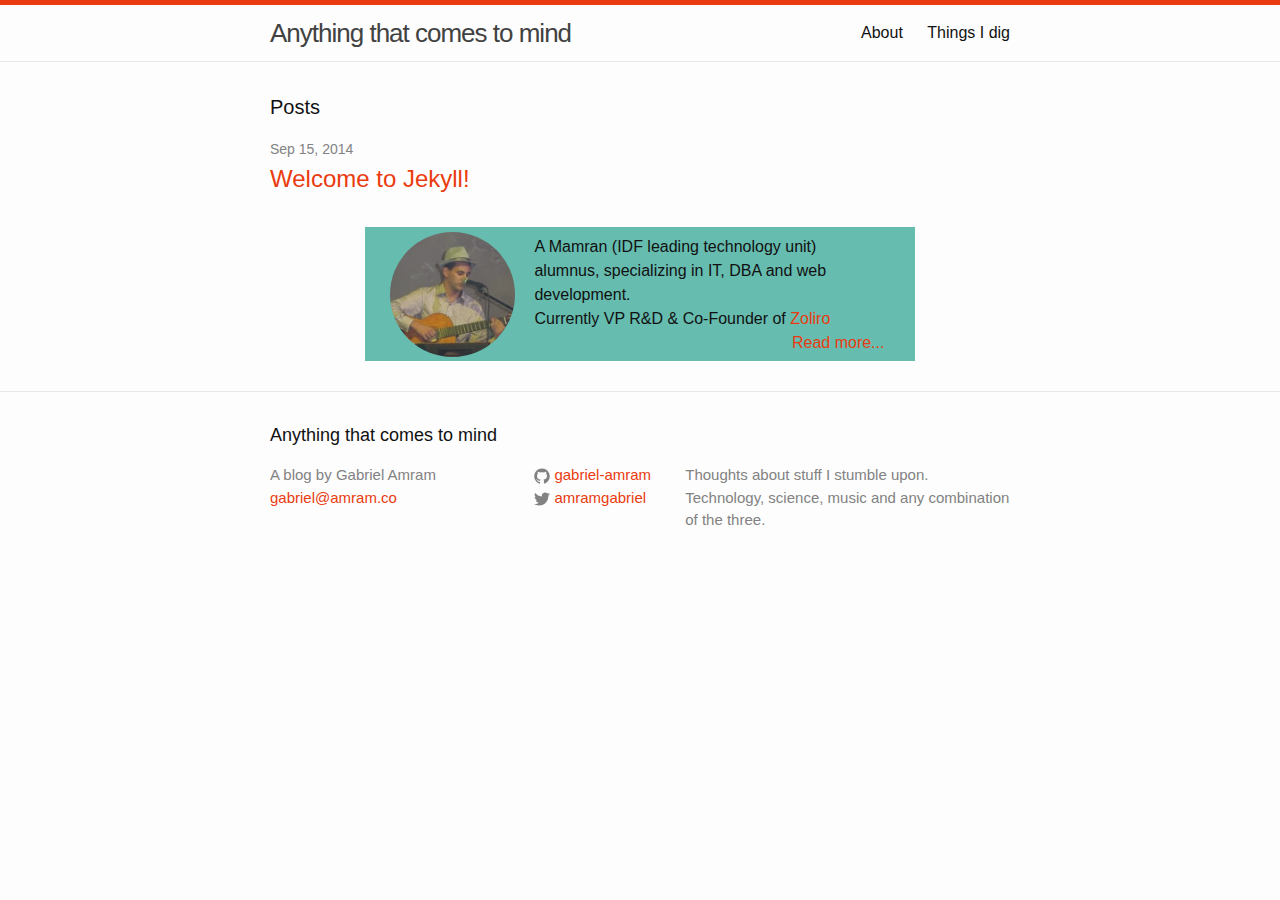
<file: index.html>
<!DOCTYPE html>
<html>

  <head>
    <meta charset="utf-8">
    <meta name="viewport" content="width=device-width initial-scale=1" />
    <meta http-equiv="X-UA-Compatible" content="IE=edge">

    <title>Anything that comes to mind</title>
    <meta name="description" content="Thoughts about stuff I stumble upon. Technology, science, music and any combination of the three.
">

    <link rel="stylesheet" href="/css/main.css">
    <link rel="canonical" href="http://gabriel-amram.github.io/">
</head>


  <body>
    <header class="site-header">

  <div class="wrapper">
    <a class="site-title" href="/">Anything that comes to mind</a>

    <nav class="site-nav">
      <a href="#" class="menu-icon">
	<svg viewBox="0 0 18 15">
	  <path fill="#424242" d="M18,1.484c0,0.82-0.665,1.484-1.484,1.484H1.484C0.665,2.969,0,2.304,0,1.484l0,0C0,0.665,0.665,0,1.484,0 h15.031C17.335,0,18,0.665,18,1.484L18,1.484z"/>
	  <path fill="#424242" d="M18,7.516C18,8.335,17.335,9,16.516,9H1.484C0.665,9,0,8.335,0,7.516l0,0c0-0.82,0.665-1.484,1.484-1.484 h15.031C17.335,6.031,18,6.696,18,7.516L18,7.516z"/>
	  <path fill="#424242" d="M18,13.516C18,14.335,17.335,15,16.516,15H1.484C0.665,15,0,14.335,0,13.516l0,0 c0-0.82,0.665-1.484,1.484-1.484h15.031C17.335,12.031,18,12.696,18,13.516L18,13.516z"/>
	</svg>
      </a>

      <div class="trigger">
	
	  
	  <a class="page-link" href="/about/">About</a>
	  
	
	  
	
	  
	
	  
	
	  
	  <a class="page-link" href="/things-i-dig/">Things I dig</a>
	  
	
      </div>
    </nav>
  </div>
</header>


    <div class="page-content">
      <div class="wrapper">
        <div class="home">

  <h1 class="page-heading">Posts</h1>

  <ul class="post-list">
    
      <li>
        <span class="post-meta">Sep 15, 2014</span>

        <h2>
          <a class="post-link" href="/welcome-post/">Welcome to Jekyll!</a>
        </h2>
      </li>
    
  </ul>

</div>

            <div class="floating-me">
   <div class="me-container">
      <div class="img-container">
          <img src="/assets/img/me.jpg">
      </div>
      <div class="short-about">
          A Mamran (IDF leading technology unit) alumnus, specializing in IT, DBA and web development. <br>Currently VP R&D & Co-Founder of <a href="http://zoliro.com" target="_blank">Zoliro</a>
          <div><a href="http://gabriel-amram.github.io/about/">Read more...</a></div>
      </div>
   </div>
</div>

      </div>
    </div>

    <footer class="site-footer">

  <div class="wrapper">

    <h2 class="footer-heading">Anything that comes to mind</h2>

    <div class="footer-col-wrapper">
      <div class="footer-col  footer-col-1">
        <ul class="contact-list">
          <li>A blog by Gabriel Amram</li>
          <li><a href="mailto:gabriel@amram.co">gabriel@amram.co</a></li>
        </ul>
      </div>

      <div class="footer-col  footer-col-2">
        <ul class="social-media-list">
          
          <li>
            <a href="https://github.com/gabriel-amram">
              <span class="icon  icon--github">
                <svg viewBox="0 0 16 16">
                  <path fill="#828282" d="M7.999,0.431c-4.285,0-7.76,3.474-7.76,7.761 c0,3.428,2.223,6.337,5.307,7.363c0.388,0.071,0.53-0.168,0.53-0.374c0-0.184-0.007-0.672-0.01-1.32 c-2.159,0.469-2.614-1.04-2.614-1.04c-0.353-0.896-0.862-1.135-0.862-1.135c-0.705-0.481,0.053-0.472,0.053-0.472 c0.779,0.055,1.189,0.8,1.189,0.8c0.692,1.186,1.816,0.843,2.258,0.645c0.071-0.502,0.271-0.843,0.493-1.037 C4.86,11.425,3.049,10.76,3.049,7.786c0-0.847,0.302-1.54,0.799-2.082C3.768,5.507,3.501,4.718,3.924,3.65 c0,0,0.652-0.209,2.134,0.796C6.677,4.273,7.34,4.187,8,4.184c0.659,0.003,1.323,0.089,1.943,0.261 c1.482-1.004,2.132-0.796,2.132-0.796c0.423,1.068,0.157,1.857,0.077,2.054c0.497,0.542,0.798,1.235,0.798,2.082 c0,2.981-1.814,3.637-3.543,3.829c0.279,0.24,0.527,0.713,0.527,1.437c0,1.037-0.01,1.874-0.01,2.129 c0,0.208,0.14,0.449,0.534,0.373c3.081-1.028,5.302-3.935,5.302-7.362C15.76,3.906,12.285,0.431,7.999,0.431z"/>
                </svg>
              </span>

              <span class="username">gabriel-amram</span>
            </a>
          </li>
          

          
          <li>
            <a href="https://twitter.com/amramgabriel">
              <span class="icon  icon--twitter">
                <svg viewBox="0 0 16 16">
                  <path fill="#828282" d="M15.969,3.058c-0.586,0.26-1.217,0.436-1.878,0.515c0.675-0.405,1.194-1.045,1.438-1.809
                  c-0.632,0.375-1.332,0.647-2.076,0.793c-0.596-0.636-1.446-1.033-2.387-1.033c-1.806,0-3.27,1.464-3.27,3.27 c0,0.256,0.029,0.506,0.085,0.745C5.163,5.404,2.753,4.102,1.14,2.124C0.859,2.607,0.698,3.168,0.698,3.767 c0,1.134,0.577,2.135,1.455,2.722C1.616,6.472,1.112,6.325,0.671,6.08c0,0.014,0,0.027,0,0.041c0,1.584,1.127,2.906,2.623,3.206 C3.02,9.402,2.731,9.442,2.433,9.442c-0.211,0-0.416-0.021-0.615-0.059c0.416,1.299,1.624,2.245,3.055,2.271 c-1.119,0.877-2.529,1.4-4.061,1.4c-0.264,0-0.524-0.015-0.78-0.046c1.447,0.928,3.166,1.469,5.013,1.469 c6.015,0,9.304-4.983,9.304-9.304c0-0.142-0.003-0.283-0.009-0.423C14.976,4.29,15.531,3.714,15.969,3.058z"/>
                </svg>
              </span>

              <span class="username">amramgabriel</span>
            </a>
          </li>
          
        </ul>
      </div>

      <div class="footer-col  footer-col-3">
        <p class="text">Thoughts about stuff I stumble upon. Technology, science, music and any combination of the three.
</p>
      </div>
    </div>

  </div>

</footer>


  </body>

</html>
</file>
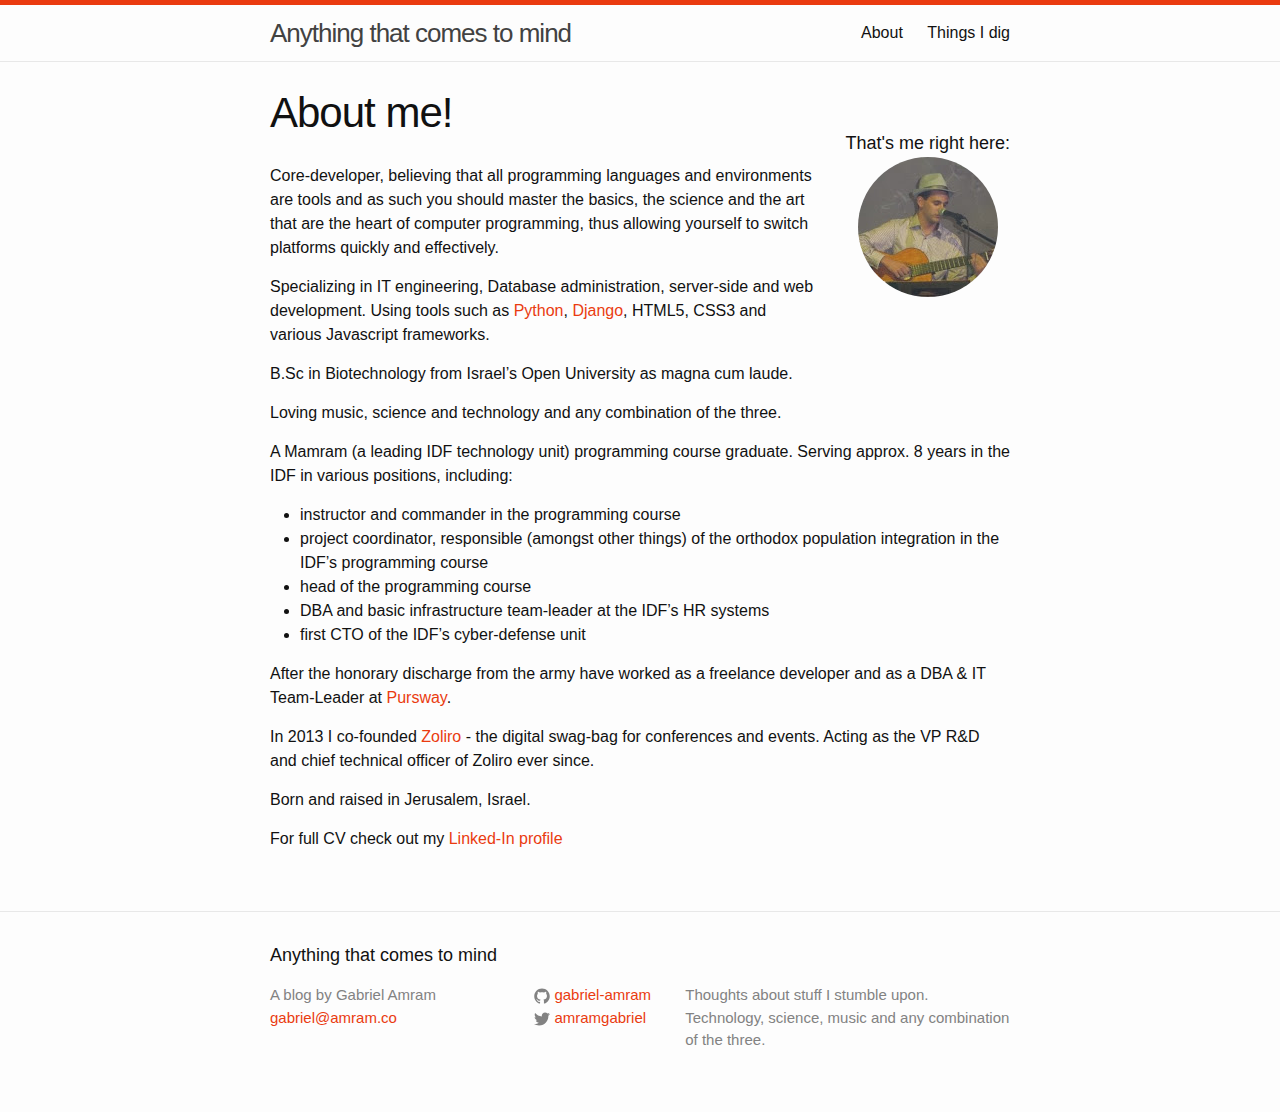
<file: about/index.html>
<!DOCTYPE html>
<html>

  <head>
    <meta charset="utf-8">
    <meta name="viewport" content="width=device-width initial-scale=1" />
    <meta http-equiv="X-UA-Compatible" content="IE=edge">

    <title>About</title>
    <meta name="description" content="Thoughts about stuff I stumble upon. Technology, science, music and any combination of the three.
">

    <link rel="stylesheet" href="/css/main.css">
    <link rel="canonical" href="http://gabriel-amram.github.io/about/">
</head>


  <body>
    <header class="site-header">

  <div class="wrapper">
    <a class="site-title" href="/">Anything that comes to mind</a>

    <nav class="site-nav">
      <a href="#" class="menu-icon">
	<svg viewBox="0 0 18 15">
	  <path fill="#424242" d="M18,1.484c0,0.82-0.665,1.484-1.484,1.484H1.484C0.665,2.969,0,2.304,0,1.484l0,0C0,0.665,0.665,0,1.484,0 h15.031C17.335,0,18,0.665,18,1.484L18,1.484z"/>
	  <path fill="#424242" d="M18,7.516C18,8.335,17.335,9,16.516,9H1.484C0.665,9,0,8.335,0,7.516l0,0c0-0.82,0.665-1.484,1.484-1.484 h15.031C17.335,6.031,18,6.696,18,7.516L18,7.516z"/>
	  <path fill="#424242" d="M18,13.516C18,14.335,17.335,15,16.516,15H1.484C0.665,15,0,14.335,0,13.516l0,0 c0-0.82,0.665-1.484,1.484-1.484h15.031C17.335,12.031,18,12.696,18,13.516L18,13.516z"/>
	</svg>
      </a>

      <div class="trigger">
	
	  
	  <a class="page-link" href="/about/">About</a>
	  
	
	  
	
	  
	
	  
	
	  
	  <a class="page-link" href="/things-i-dig/">Things I dig</a>
	  
	
      </div>
    </nav>
  </div>
</header>


    <div class="page-content">
      <div class="wrapper">
        <div class="post">
	  <header class="post-header">
	    <h1 class="post-title">About me!</h1>
	  </header>
	  <div class="about-me"><div>That's me right here: </div><img src="/assets/img/me.jpg"></div>
	  <article class="post-content">
	    <p>Core-developer, believing that all programming languages and environments are tools and as such you should master the basics, the science and the art that are the heart of computer programming, thus allowing yourself to switch platforms quickly and effectively.</p>

<p>Specializing in IT engineering, Database administration, server-side and web development. Using tools such as <a href="http://python.org">Python</a>, <a href="http://djangoproject.com">Django</a>, HTML5, CSS3 and various Javascript frameworks. </p>

<p>B.Sc in Biotechnology from Israel’s Open University as magna cum laude.</p>

<p><strong>Loving music, science and technology and any combination of the three.</strong></p>

<p>A Mamram (a leading IDF technology unit) programming course graduate. Serving approx. 8 years in the IDF in various positions, including:</p>

<ul>
  <li>instructor and commander in the programming course</li>
  <li>project coordinator, responsible (amongst other things) of the orthodox population integration in the IDF’s programming course</li>
  <li>head of the programming course</li>
  <li>DBA and basic infrastructure team-leader at the IDF’s HR systems</li>
  <li>first CTO of the IDF’s cyber-defense unit</li>
</ul>

<p>After the honorary discharge from the army have worked as a freelance developer and as a DBA &amp; IT Team-Leader at <a href="http://pursway.com/">Pursway</a>.</p>

<p>In 2013 I co-founded <a href="http://zoliro.com/">Zoliro</a> - the digital swag-bag for conferences and events. Acting as the VP R&amp;D and chief technical officer of Zoliro ever since.</p>

<p>Born and raised in Jerusalem, Israel.</p>

<p>For full CV check out my <a href="https://www.linkedin.com/in/gabrielamram">Linked-In profile</a></p>


	  </article>

	</div>
      </div>
    </div>

    <footer class="site-footer">

  <div class="wrapper">

    <h2 class="footer-heading">Anything that comes to mind</h2>

    <div class="footer-col-wrapper">
      <div class="footer-col  footer-col-1">
        <ul class="contact-list">
          <li>A blog by Gabriel Amram</li>
          <li><a href="mailto:gabriel@amram.co">gabriel@amram.co</a></li>
        </ul>
      </div>

      <div class="footer-col  footer-col-2">
        <ul class="social-media-list">
          
          <li>
            <a href="https://github.com/gabriel-amram">
              <span class="icon  icon--github">
                <svg viewBox="0 0 16 16">
                  <path fill="#828282" d="M7.999,0.431c-4.285,0-7.76,3.474-7.76,7.761 c0,3.428,2.223,6.337,5.307,7.363c0.388,0.071,0.53-0.168,0.53-0.374c0-0.184-0.007-0.672-0.01-1.32 c-2.159,0.469-2.614-1.04-2.614-1.04c-0.353-0.896-0.862-1.135-0.862-1.135c-0.705-0.481,0.053-0.472,0.053-0.472 c0.779,0.055,1.189,0.8,1.189,0.8c0.692,1.186,1.816,0.843,2.258,0.645c0.071-0.502,0.271-0.843,0.493-1.037 C4.86,11.425,3.049,10.76,3.049,7.786c0-0.847,0.302-1.54,0.799-2.082C3.768,5.507,3.501,4.718,3.924,3.65 c0,0,0.652-0.209,2.134,0.796C6.677,4.273,7.34,4.187,8,4.184c0.659,0.003,1.323,0.089,1.943,0.261 c1.482-1.004,2.132-0.796,2.132-0.796c0.423,1.068,0.157,1.857,0.077,2.054c0.497,0.542,0.798,1.235,0.798,2.082 c0,2.981-1.814,3.637-3.543,3.829c0.279,0.24,0.527,0.713,0.527,1.437c0,1.037-0.01,1.874-0.01,2.129 c0,0.208,0.14,0.449,0.534,0.373c3.081-1.028,5.302-3.935,5.302-7.362C15.76,3.906,12.285,0.431,7.999,0.431z"/>
                </svg>
              </span>

              <span class="username">gabriel-amram</span>
            </a>
          </li>
          

          
          <li>
            <a href="https://twitter.com/amramgabriel">
              <span class="icon  icon--twitter">
                <svg viewBox="0 0 16 16">
                  <path fill="#828282" d="M15.969,3.058c-0.586,0.26-1.217,0.436-1.878,0.515c0.675-0.405,1.194-1.045,1.438-1.809
                  c-0.632,0.375-1.332,0.647-2.076,0.793c-0.596-0.636-1.446-1.033-2.387-1.033c-1.806,0-3.27,1.464-3.27,3.27 c0,0.256,0.029,0.506,0.085,0.745C5.163,5.404,2.753,4.102,1.14,2.124C0.859,2.607,0.698,3.168,0.698,3.767 c0,1.134,0.577,2.135,1.455,2.722C1.616,6.472,1.112,6.325,0.671,6.08c0,0.014,0,0.027,0,0.041c0,1.584,1.127,2.906,2.623,3.206 C3.02,9.402,2.731,9.442,2.433,9.442c-0.211,0-0.416-0.021-0.615-0.059c0.416,1.299,1.624,2.245,3.055,2.271 c-1.119,0.877-2.529,1.4-4.061,1.4c-0.264,0-0.524-0.015-0.78-0.046c1.447,0.928,3.166,1.469,5.013,1.469 c6.015,0,9.304-4.983,9.304-9.304c0-0.142-0.003-0.283-0.009-0.423C14.976,4.29,15.531,3.714,15.969,3.058z"/>
                </svg>
              </span>

              <span class="username">amramgabriel</span>
            </a>
          </li>
          
        </ul>
      </div>

      <div class="footer-col  footer-col-3">
        <p class="text">Thoughts about stuff I stumble upon. Technology, science, music and any combination of the three.
</p>
      </div>
    </div>

  </div>

</footer>


  </body>

</html>
</file>
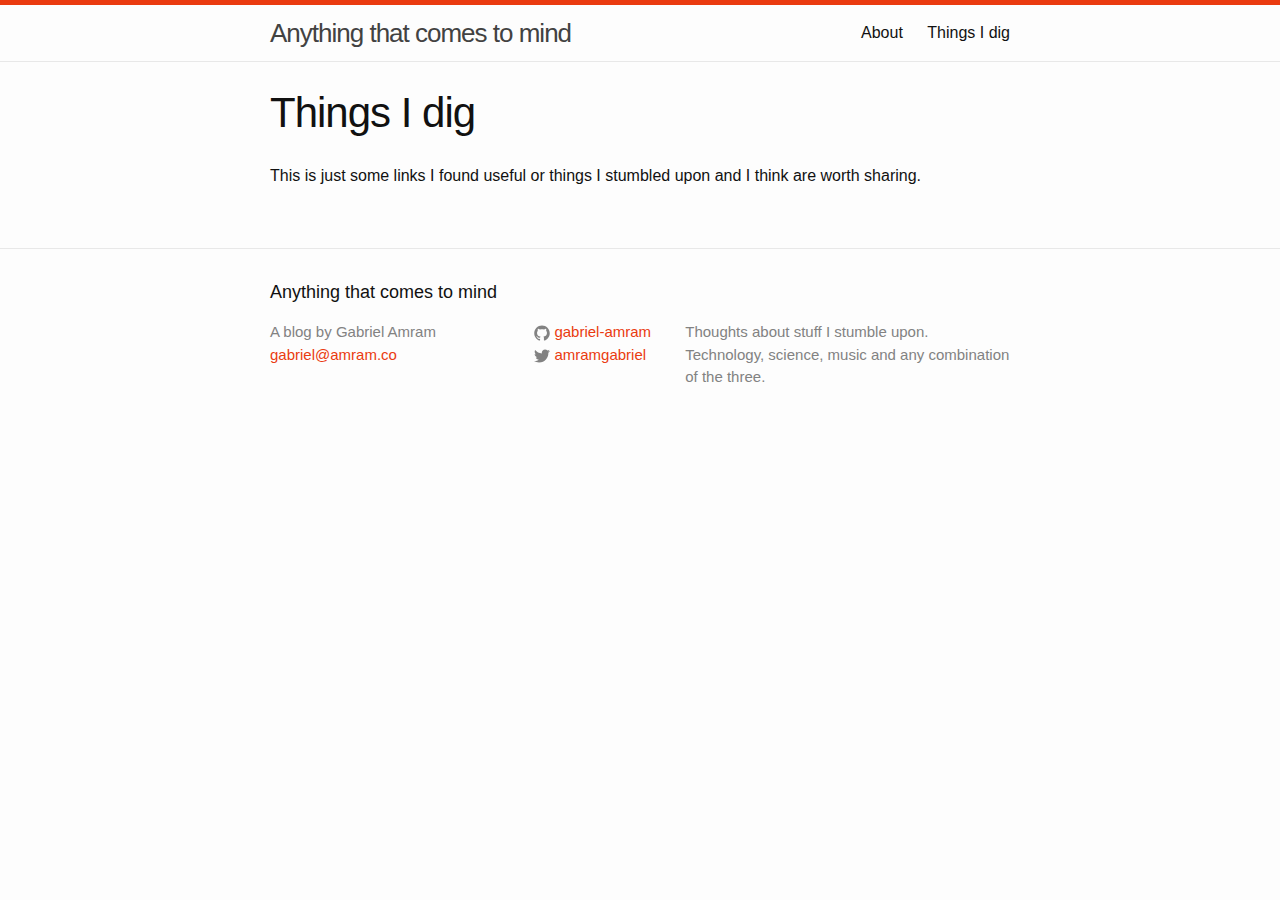
<file: things-i-dig/index.html>
<!DOCTYPE html>
<html>

  <head>
    <meta charset="utf-8">
    <meta name="viewport" content="width=device-width initial-scale=1" />
    <meta http-equiv="X-UA-Compatible" content="IE=edge">

    <title>Things I dig</title>
    <meta name="description" content="Thoughts about stuff I stumble upon. Technology, science, music and any combination of the three.
">

    <link rel="stylesheet" href="/css/main.css">
    <link rel="canonical" href="http://gabriel-amram.github.io/things-i-dig/">
</head>


  <body>
    <header class="site-header">

  <div class="wrapper">
    <a class="site-title" href="/">Anything that comes to mind</a>

    <nav class="site-nav">
      <a href="#" class="menu-icon">
	<svg viewBox="0 0 18 15">
	  <path fill="#424242" d="M18,1.484c0,0.82-0.665,1.484-1.484,1.484H1.484C0.665,2.969,0,2.304,0,1.484l0,0C0,0.665,0.665,0,1.484,0 h15.031C17.335,0,18,0.665,18,1.484L18,1.484z"/>
	  <path fill="#424242" d="M18,7.516C18,8.335,17.335,9,16.516,9H1.484C0.665,9,0,8.335,0,7.516l0,0c0-0.82,0.665-1.484,1.484-1.484 h15.031C17.335,6.031,18,6.696,18,7.516L18,7.516z"/>
	  <path fill="#424242" d="M18,13.516C18,14.335,17.335,15,16.516,15H1.484C0.665,15,0,14.335,0,13.516l0,0 c0-0.82,0.665-1.484,1.484-1.484h15.031C17.335,12.031,18,12.696,18,13.516L18,13.516z"/>
	</svg>
      </a>

      <div class="trigger">
	
	  
	  <a class="page-link" href="/about/">About</a>
	  
	
	  
	
	  
	
	  
	
	  
	  <a class="page-link" href="/things-i-dig/">Things I dig</a>
	  
	
      </div>
    </nav>
  </div>
</header>


    <div class="page-content">
      <div class="wrapper">
        <div class="post">
	  <header class="post-header">
	    <h1 class="post-title">Things I dig</h1>
	  </header>

	  <article class="post-content">
	    <p>This is just some links I found useful or things I stumbled upon and I think are worth sharing.</p>


	  </article>

	</div>
      </div>
    </div>

    <footer class="site-footer">

  <div class="wrapper">

    <h2 class="footer-heading">Anything that comes to mind</h2>

    <div class="footer-col-wrapper">
      <div class="footer-col  footer-col-1">
        <ul class="contact-list">
          <li>A blog by Gabriel Amram</li>
          <li><a href="mailto:gabriel@amram.co">gabriel@amram.co</a></li>
        </ul>
      </div>

      <div class="footer-col  footer-col-2">
        <ul class="social-media-list">
          
          <li>
            <a href="https://github.com/gabriel-amram">
              <span class="icon  icon--github">
                <svg viewBox="0 0 16 16">
                  <path fill="#828282" d="M7.999,0.431c-4.285,0-7.76,3.474-7.76,7.761 c0,3.428,2.223,6.337,5.307,7.363c0.388,0.071,0.53-0.168,0.53-0.374c0-0.184-0.007-0.672-0.01-1.32 c-2.159,0.469-2.614-1.04-2.614-1.04c-0.353-0.896-0.862-1.135-0.862-1.135c-0.705-0.481,0.053-0.472,0.053-0.472 c0.779,0.055,1.189,0.8,1.189,0.8c0.692,1.186,1.816,0.843,2.258,0.645c0.071-0.502,0.271-0.843,0.493-1.037 C4.86,11.425,3.049,10.76,3.049,7.786c0-0.847,0.302-1.54,0.799-2.082C3.768,5.507,3.501,4.718,3.924,3.65 c0,0,0.652-0.209,2.134,0.796C6.677,4.273,7.34,4.187,8,4.184c0.659,0.003,1.323,0.089,1.943,0.261 c1.482-1.004,2.132-0.796,2.132-0.796c0.423,1.068,0.157,1.857,0.077,2.054c0.497,0.542,0.798,1.235,0.798,2.082 c0,2.981-1.814,3.637-3.543,3.829c0.279,0.24,0.527,0.713,0.527,1.437c0,1.037-0.01,1.874-0.01,2.129 c0,0.208,0.14,0.449,0.534,0.373c3.081-1.028,5.302-3.935,5.302-7.362C15.76,3.906,12.285,0.431,7.999,0.431z"/>
                </svg>
              </span>

              <span class="username">gabriel-amram</span>
            </a>
          </li>
          

          
          <li>
            <a href="https://twitter.com/amramgabriel">
              <span class="icon  icon--twitter">
                <svg viewBox="0 0 16 16">
                  <path fill="#828282" d="M15.969,3.058c-0.586,0.26-1.217,0.436-1.878,0.515c0.675-0.405,1.194-1.045,1.438-1.809
                  c-0.632,0.375-1.332,0.647-2.076,0.793c-0.596-0.636-1.446-1.033-2.387-1.033c-1.806,0-3.27,1.464-3.27,3.27 c0,0.256,0.029,0.506,0.085,0.745C5.163,5.404,2.753,4.102,1.14,2.124C0.859,2.607,0.698,3.168,0.698,3.767 c0,1.134,0.577,2.135,1.455,2.722C1.616,6.472,1.112,6.325,0.671,6.08c0,0.014,0,0.027,0,0.041c0,1.584,1.127,2.906,2.623,3.206 C3.02,9.402,2.731,9.442,2.433,9.442c-0.211,0-0.416-0.021-0.615-0.059c0.416,1.299,1.624,2.245,3.055,2.271 c-1.119,0.877-2.529,1.4-4.061,1.4c-0.264,0-0.524-0.015-0.78-0.046c1.447,0.928,3.166,1.469,5.013,1.469 c6.015,0,9.304-4.983,9.304-9.304c0-0.142-0.003-0.283-0.009-0.423C14.976,4.29,15.531,3.714,15.969,3.058z"/>
                </svg>
              </span>

              <span class="username">amramgabriel</span>
            </a>
          </li>
          
        </ul>
      </div>

      <div class="footer-col  footer-col-3">
        <p class="text">Thoughts about stuff I stumble upon. Technology, science, music and any combination of the three.
</p>
      </div>
    </div>

  </div>

</footer>


  </body>

</html>
</file>
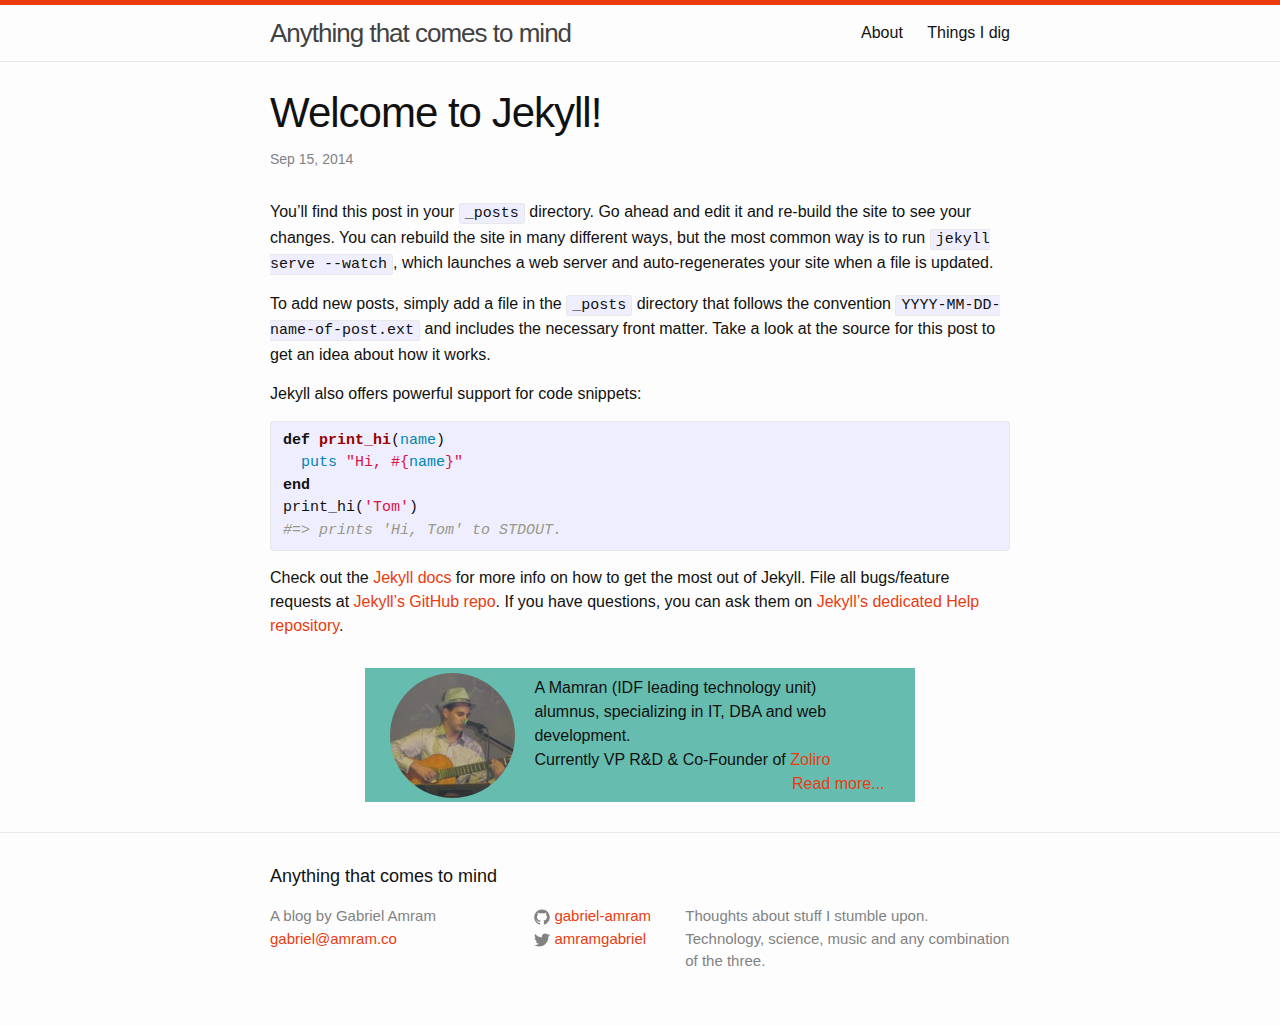
<file: welcome-post/index.html>
<!DOCTYPE html>
<html>

  <head>
    <meta charset="utf-8">
    <meta name="viewport" content="width=device-width initial-scale=1" />
    <meta http-equiv="X-UA-Compatible" content="IE=edge">

    <title>Welcome to Jekyll!</title>
    <meta name="description" content="Thoughts about stuff I stumble upon. Technology, science, music and any combination of the three.
">

    <link rel="stylesheet" href="/css/main.css">
    <link rel="canonical" href="http://gabriel-amram.github.io/welcome-post/">
</head>


  <body>
    <header class="site-header">

  <div class="wrapper">
    <a class="site-title" href="/">Anything that comes to mind</a>

    <nav class="site-nav">
      <a href="#" class="menu-icon">
	<svg viewBox="0 0 18 15">
	  <path fill="#424242" d="M18,1.484c0,0.82-0.665,1.484-1.484,1.484H1.484C0.665,2.969,0,2.304,0,1.484l0,0C0,0.665,0.665,0,1.484,0 h15.031C17.335,0,18,0.665,18,1.484L18,1.484z"/>
	  <path fill="#424242" d="M18,7.516C18,8.335,17.335,9,16.516,9H1.484C0.665,9,0,8.335,0,7.516l0,0c0-0.82,0.665-1.484,1.484-1.484 h15.031C17.335,6.031,18,6.696,18,7.516L18,7.516z"/>
	  <path fill="#424242" d="M18,13.516C18,14.335,17.335,15,16.516,15H1.484C0.665,15,0,14.335,0,13.516l0,0 c0-0.82,0.665-1.484,1.484-1.484h15.031C17.335,12.031,18,12.696,18,13.516L18,13.516z"/>
	</svg>
      </a>

      <div class="trigger">
	
	  
	  <a class="page-link" href="/about/">About</a>
	  
	
	  
	
	  
	
	  
	
	  
	  <a class="page-link" href="/things-i-dig/">Things I dig</a>
	  
	
      </div>
    </nav>
  </div>
</header>


    <div class="page-content">
      <div class="wrapper">
        <div class="post">

  <header class="post-header">
    <h1 class="post-title">Welcome to Jekyll!</h1>
    <p class="post-meta">Sep 15, 2014</p>
  </header>

  <article class="post-content">
    <p>You’ll find this post in your <code>_posts</code> directory. Go ahead and edit it and re-build the site to see your changes. You can rebuild the site in many different ways, but the most common way is to run <code>jekyll serve --watch</code>, which launches a web server and auto-regenerates your site when a file is updated.</p>

<p>To add new posts, simply add a file in the <code>_posts</code> directory that follows the convention <code>YYYY-MM-DD-name-of-post.ext</code> and includes the necessary front matter. Take a look at the source for this post to get an idea about how it works.</p>

<p>Jekyll also offers powerful support for code snippets:</p>

<div class="highlight"><pre><code class="language-ruby" data-lang="ruby"><span class="k">def</span> <span class="nf">print_hi</span><span class="p">(</span><span class="nb">name</span><span class="p">)</span>
  <span class="nb">puts</span> <span class="s2">&quot;Hi, </span><span class="si">#{</span><span class="nb">name</span><span class="si">}</span><span class="s2">&quot;</span>
<span class="k">end</span>
<span class="n">print_hi</span><span class="p">(</span><span class="s1">&#39;Tom&#39;</span><span class="p">)</span>
<span class="c1">#=&gt; prints &#39;Hi, Tom&#39; to STDOUT.</span></code></pre></div>

<p>Check out the <a href="http://jekyllrb.com">Jekyll docs</a> for more info on how to get the most out of Jekyll. File all bugs/feature requests at <a href="https://github.com/jekyll/jekyll">Jekyll’s GitHub repo</a>. If you have questions, you can ask them on <a href="https://github.com/jekyll/jekyll-help">Jekyll’s dedicated Help repository</a>.</p>


  </article>

</div>

            <div class="floating-me">
   <div class="me-container">
      <div class="img-container">
          <img src="/assets/img/me.jpg">
      </div>
      <div class="short-about">
          A Mamran (IDF leading technology unit) alumnus, specializing in IT, DBA and web development. <br>Currently VP R&D & Co-Founder of <a href="http://zoliro.com" target="_blank">Zoliro</a>
          <div><a href="http://gabriel-amram.github.io/about/">Read more...</a></div>
      </div>
   </div>
</div>

      </div>
    </div>

    <footer class="site-footer">

  <div class="wrapper">

    <h2 class="footer-heading">Anything that comes to mind</h2>

    <div class="footer-col-wrapper">
      <div class="footer-col  footer-col-1">
        <ul class="contact-list">
          <li>A blog by Gabriel Amram</li>
          <li><a href="mailto:gabriel@amram.co">gabriel@amram.co</a></li>
        </ul>
      </div>

      <div class="footer-col  footer-col-2">
        <ul class="social-media-list">
          
          <li>
            <a href="https://github.com/gabriel-amram">
              <span class="icon  icon--github">
                <svg viewBox="0 0 16 16">
                  <path fill="#828282" d="M7.999,0.431c-4.285,0-7.76,3.474-7.76,7.761 c0,3.428,2.223,6.337,5.307,7.363c0.388,0.071,0.53-0.168,0.53-0.374c0-0.184-0.007-0.672-0.01-1.32 c-2.159,0.469-2.614-1.04-2.614-1.04c-0.353-0.896-0.862-1.135-0.862-1.135c-0.705-0.481,0.053-0.472,0.053-0.472 c0.779,0.055,1.189,0.8,1.189,0.8c0.692,1.186,1.816,0.843,2.258,0.645c0.071-0.502,0.271-0.843,0.493-1.037 C4.86,11.425,3.049,10.76,3.049,7.786c0-0.847,0.302-1.54,0.799-2.082C3.768,5.507,3.501,4.718,3.924,3.65 c0,0,0.652-0.209,2.134,0.796C6.677,4.273,7.34,4.187,8,4.184c0.659,0.003,1.323,0.089,1.943,0.261 c1.482-1.004,2.132-0.796,2.132-0.796c0.423,1.068,0.157,1.857,0.077,2.054c0.497,0.542,0.798,1.235,0.798,2.082 c0,2.981-1.814,3.637-3.543,3.829c0.279,0.24,0.527,0.713,0.527,1.437c0,1.037-0.01,1.874-0.01,2.129 c0,0.208,0.14,0.449,0.534,0.373c3.081-1.028,5.302-3.935,5.302-7.362C15.76,3.906,12.285,0.431,7.999,0.431z"/>
                </svg>
              </span>

              <span class="username">gabriel-amram</span>
            </a>
          </li>
          

          
          <li>
            <a href="https://twitter.com/amramgabriel">
              <span class="icon  icon--twitter">
                <svg viewBox="0 0 16 16">
                  <path fill="#828282" d="M15.969,3.058c-0.586,0.26-1.217,0.436-1.878,0.515c0.675-0.405,1.194-1.045,1.438-1.809
                  c-0.632,0.375-1.332,0.647-2.076,0.793c-0.596-0.636-1.446-1.033-2.387-1.033c-1.806,0-3.27,1.464-3.27,3.27 c0,0.256,0.029,0.506,0.085,0.745C5.163,5.404,2.753,4.102,1.14,2.124C0.859,2.607,0.698,3.168,0.698,3.767 c0,1.134,0.577,2.135,1.455,2.722C1.616,6.472,1.112,6.325,0.671,6.08c0,0.014,0,0.027,0,0.041c0,1.584,1.127,2.906,2.623,3.206 C3.02,9.402,2.731,9.442,2.433,9.442c-0.211,0-0.416-0.021-0.615-0.059c0.416,1.299,1.624,2.245,3.055,2.271 c-1.119,0.877-2.529,1.4-4.061,1.4c-0.264,0-0.524-0.015-0.78-0.046c1.447,0.928,3.166,1.469,5.013,1.469 c6.015,0,9.304-4.983,9.304-9.304c0-0.142-0.003-0.283-0.009-0.423C14.976,4.29,15.531,3.714,15.969,3.058z"/>
                </svg>
              </span>

              <span class="username">amramgabriel</span>
            </a>
          </li>
          
        </ul>
      </div>

      <div class="footer-col  footer-col-3">
        <p class="text">Thoughts about stuff I stumble upon. Technology, science, music and any combination of the three.
</p>
      </div>
    </div>

  </div>

</footer>


  </body>

</html>
</file>
<file: css/main.css>
/**
 * Reset some basic elements
 */
body, h1, h2, h3, h4, h5, h6,
p, blockquote, pre, hr,
dl, dd, ol, ul, figure {
  margin: 0;
  padding: 0; }

/**
 * Basic styling
 */
body {
  font-family: Helvetica, Arial, sans-serif;
  font-size: 16px;
  line-height: 1.5;
  font-weight: 300;
  color: #111111;
  background-color: #fdfdfd;
  -webkit-text-size-adjust: 100%; }

/**
 * Set `margin-bottom` to maintain vertical rhythm
 */
h1, h2, h3, h4, h5, h6,
p, blockquote, pre,
ul, ol, dl, figure,
.highlight {
  margin-bottom: 15px; }

/**
 * Images
 */
img {
  max-width: 100%;
  vertical-align: middle; }

/**
 * Figures
 */
figure > img {
  display: block; }

figcaption {
  font-size: 14px; }

/**
 * Lists
 */
ul, ol {
  margin-left: 30px; }

li > ul,
li > ol {
  margin-bottom: 0; }

/**
 * Headings
 */
h1, h2, h3, h4, h5, h6 {
  font-weight: 300; }

/**
 * Links
 */
a {
  color: #ea3b10;
  text-decoration: none; }
  a:visited {
    color: #a2290b; }
  a:hover {
    color: #111111;
    text-decoration: underline; }

/**
 * Blockquotes
 */
blockquote {
  color: #828282;
  border-left: 4px solid #e8e8e8;
  padding-left: 15px;
  font-size: 18px;
  letter-spacing: -1px;
  font-style: italic; }
  blockquote > :last-child {
    margin-bottom: 0; }

/**
 * Code formatting
 */
pre,
code {
  font-size: 15px;
  border: 1px solid #e8e8e8;
  border-radius: 3px;
  background-color: #eef; }

code {
  padding: 1px 5px; }

pre {
  padding: 8px 12px;
  overflow-x: scroll; }
  pre > code {
    border: 0;
    padding-right: 0;
    padding-left: 0; }

/**
 * Wrapper
 */
.wrapper {
  max-width: -webkit-calc(800px - (30px * 2));
  max-width: calc(800px - (30px * 2));
  margin-right: auto;
  margin-left: auto;
  padding-right: 30px;
  padding-left: 30px; }
  @media screen and (max-width: 800px) {
    .wrapper {
      max-width: -webkit-calc(800px - (30px));
      max-width: calc(800px - (30px));
      padding-right: 15px;
      padding-left: 15px; } }

/**
 * Clearfix
 */
.wrapper:after, .footer-col-wrapper:after {
  content: "";
  display: table;
  clear: both; }

/**
 * Icons
 */
.icon > svg {
  display: inline-block;
  width: 16px;
  height: 16px;
  vertical-align: middle; }
  .icon > svg path {
    fill: #828282; }

/**
 * Site header
 */
.site-header {
  border-top: 5px solid #ea3b10;
  border-bottom: 1px solid #e8e8e8;
  min-height: 56px;
  position: relative; }

.site-title {
  font-size: 26px;
  line-height: 56px;
  letter-spacing: -1px;
  margin-bottom: 0;
  float: left; }
  .site-title, .site-title:visited {
    color: #424242; }

.site-nav {
  float: right;
  line-height: 56px; }
  .site-nav .menu-icon {
    display: none; }
  .site-nav .page-link {
    color: #111111;
    line-height: 1.5; }
    .site-nav .page-link:not(:first-child) {
      margin-left: 20px; }
  @media screen and (max-width: 600px) {
    .site-nav {
      position: absolute;
      top: 9px;
      right: 30px;
      background-color: #fdfdfd;
      border: 1px solid #e8e8e8;
      border-radius: 5px;
      text-align: right; }
      .site-nav .menu-icon {
        display: block;
        float: right;
        width: 36px;
        height: 26px;
        line-height: 0;
        padding-top: 10px;
        text-align: center; }
        .site-nav .menu-icon > svg {
          width: 18px;
          height: 15px; }
          .site-nav .menu-icon > svg path {
            fill: #424242; }
      .site-nav .trigger {
        clear: both;
        display: none; }
      .site-nav:hover .trigger {
        display: block;
        padding-bottom: 5px; }
      .site-nav .page-link {
        display: block;
        padding: 5px 10px; } }

/**
 * Site footer
 */
.site-footer {
  border-top: 1px solid #e8e8e8;
  padding: 30px 0; }

.footer-heading {
  font-size: 18px;
  margin-bottom: 15px; }

.contact-list,
.social-media-list {
  list-style: none;
  margin-left: 0; }

.footer-col-wrapper {
  font-size: 15px;
  color: #828282;
  margin-left: -15px; }

.footer-col {
  float: left;
  margin-bottom: 15px;
  padding-left: 15px; }

.footer-col-1 {
  width: -webkit-calc(35% - (30px / 2));
  width: calc(35% - (30px / 2)); }

.footer-col-2 {
  width: -webkit-calc(20% - (30px / 2));
  width: calc(20% - (30px / 2)); }

.footer-col-3 {
  width: -webkit-calc(45% - (30px / 2));
  width: calc(45% - (30px / 2)); }

@media screen and (max-width: 800px) {
  .footer-col-1,
  .footer-col-2 {
    width: -webkit-calc(50% - (30px / 2));
    width: calc(50% - (30px / 2)); }

  .footer-col-3 {
    width: -webkit-calc(100% - (30px / 2));
    width: calc(100% - (30px / 2)); } }
@media screen and (max-width: 600px) {
  .footer-col {
    float: none;
    width: -webkit-calc(100% - (30px / 2));
    width: calc(100% - (30px / 2)); } }
/**
 * Page content
 */
.page-content {
  padding: 30px 0; }

.page-heading {
  font-size: 20px; }

.post-list {
  margin-left: 0;
  list-style: none; }
  .post-list > li {
    margin-bottom: 30px; }

.post-meta {
  font-size: 14px;
  color: #828282; }

.post-link {
  display: block;
  font-size: 24px; }

/**
 * Posts
 */
.post-header {
  margin-bottom: 30px; }

.post-title {
  font-size: 42px;
  letter-spacing: -1px;
  line-height: 1; }
  @media screen and (max-width: 800px) {
    .post-title {
      font-size: 36px; } }

.post-content {
  margin-bottom: 30px; }
  .post-content h2 {
    font-size: 32px; }
    @media screen and (max-width: 800px) {
      .post-content h2 {
        font-size: 28px; } }
  .post-content h3 {
    font-size: 26px; }
    @media screen and (max-width: 800px) {
      .post-content h3 {
        font-size: 22px; } }
  .post-content h4 {
    font-size: 20px; }
    @media screen and (max-width: 800px) {
      .post-content h4 {
        font-size: 18px; } }

/** 
 * Manual stuff
 */
.floating-me {
  background-color: #66bcaf;
  margin: 0 auto;
  width: 550px; }
  .floating-me .me-container {
    margin: 0 auto;
    padding: 5px 0 0;
    width: 500px; }
    .floating-me .me-container .img-container {
      text-align: center;
      width: 25%;
      margin: 0 auto 4px;
      display: inline-block; }
      .floating-me .me-container .img-container img {
        border-radius: 110px; }
    .floating-me .me-container .short-about {
      display: inline-block;
      width: 70%;
      margin-left: 3%;
      vertical-align: middle; }
      .floating-me .me-container .short-about > div {
        text-align: right; }

.main-contained-wrapper {
  position: relative;
  min-height: 400px; }

.about-me {
  float: right;
  font-size: 18px;
  margin: -34px 0 6px 30px;
  text-align: center; }
  .about-me > div {
    font-size: 18px;
    text-align: center; }
  .about-me img {
    border-radius: 150px; }

/**
 * Syntax highlighting styles
 */
.highlight {
  background: #fff; }
  .highlight .c {
    color: #998;
    font-style: italic; }
  .highlight .err {
    color: #a61717;
    background-color: #e3d2d2; }
  .highlight .k {
    font-weight: bold; }
  .highlight .o {
    font-weight: bold; }
  .highlight .cm {
    color: #998;
    font-style: italic; }
  .highlight .cp {
    color: #999;
    font-weight: bold; }
  .highlight .c1 {
    color: #998;
    font-style: italic; }
  .highlight .cs {
    color: #999;
    font-weight: bold;
    font-style: italic; }
  .highlight .gd {
    color: #000;
    background-color: #ffdddd; }
  .highlight .gd .x {
    color: #000;
    background-color: #ffaaaa; }
  .highlight .ge {
    font-style: italic; }
  .highlight .gr {
    color: #aa0000; }
  .highlight .gh {
    color: #999999; }
  .highlight .gi {
    color: #000;
    background-color: #ddffdd; }
  .highlight .gi .x {
    color: #000;
    background-color: #aaffaa; }
  .highlight .go {
    color: #888888; }
  .highlight .gp {
    color: #555555; }
  .highlight .gs {
    font-weight: bold; }
  .highlight .gu {
    color: #aaaaaa; }
  .highlight .gt {
    color: #aa0000; }
  .highlight .kc {
    font-weight: bold; }
  .highlight .kd {
    font-weight: bold; }
  .highlight .kp {
    font-weight: bold; }
  .highlight .kr {
    font-weight: bold; }
  .highlight .kt {
    color: #458;
    font-weight: bold; }
  .highlight .m {
    color: #009999; }
  .highlight .s {
    color: #dd1144; }
  .highlight .na {
    color: teal; }
  .highlight .nb {
    color: #0086b3; }
  .highlight .nc {
    color: #458;
    font-weight: bold; }
  .highlight .no {
    color: teal; }
  .highlight .ni {
    color: purple; }
  .highlight .ne {
    color: #900;
    font-weight: bold; }
  .highlight .nf {
    color: #900;
    font-weight: bold; }
  .highlight .nn {
    color: #555555; }
  .highlight .nt {
    color: navy; }
  .highlight .nv {
    color: teal; }
  .highlight .ow {
    font-weight: bold; }
  .highlight .w {
    color: #bbbbbb; }
  .highlight .mf {
    color: #009999; }
  .highlight .mh {
    color: #009999; }
  .highlight .mi {
    color: #009999; }
  .highlight .mo {
    color: #009999; }
  .highlight .sb {
    color: #dd1144; }
  .highlight .sc {
    color: #dd1144; }
  .highlight .sd {
    color: #dd1144; }
  .highlight .s2 {
    color: #dd1144; }
  .highlight .se {
    color: #dd1144; }
  .highlight .sh {
    color: #dd1144; }
  .highlight .si {
    color: #dd1144; }
  .highlight .sx {
    color: #dd1144; }
  .highlight .sr {
    color: #009926; }
  .highlight .s1 {
    color: #dd1144; }
  .highlight .ss {
    color: #990073; }
  .highlight .bp {
    color: #999999; }
  .highlight .vc {
    color: teal; }
  .highlight .vg {
    color: teal; }
  .highlight .vi {
    color: teal; }
  .highlight .il {
    color: #009999; }
</file>
